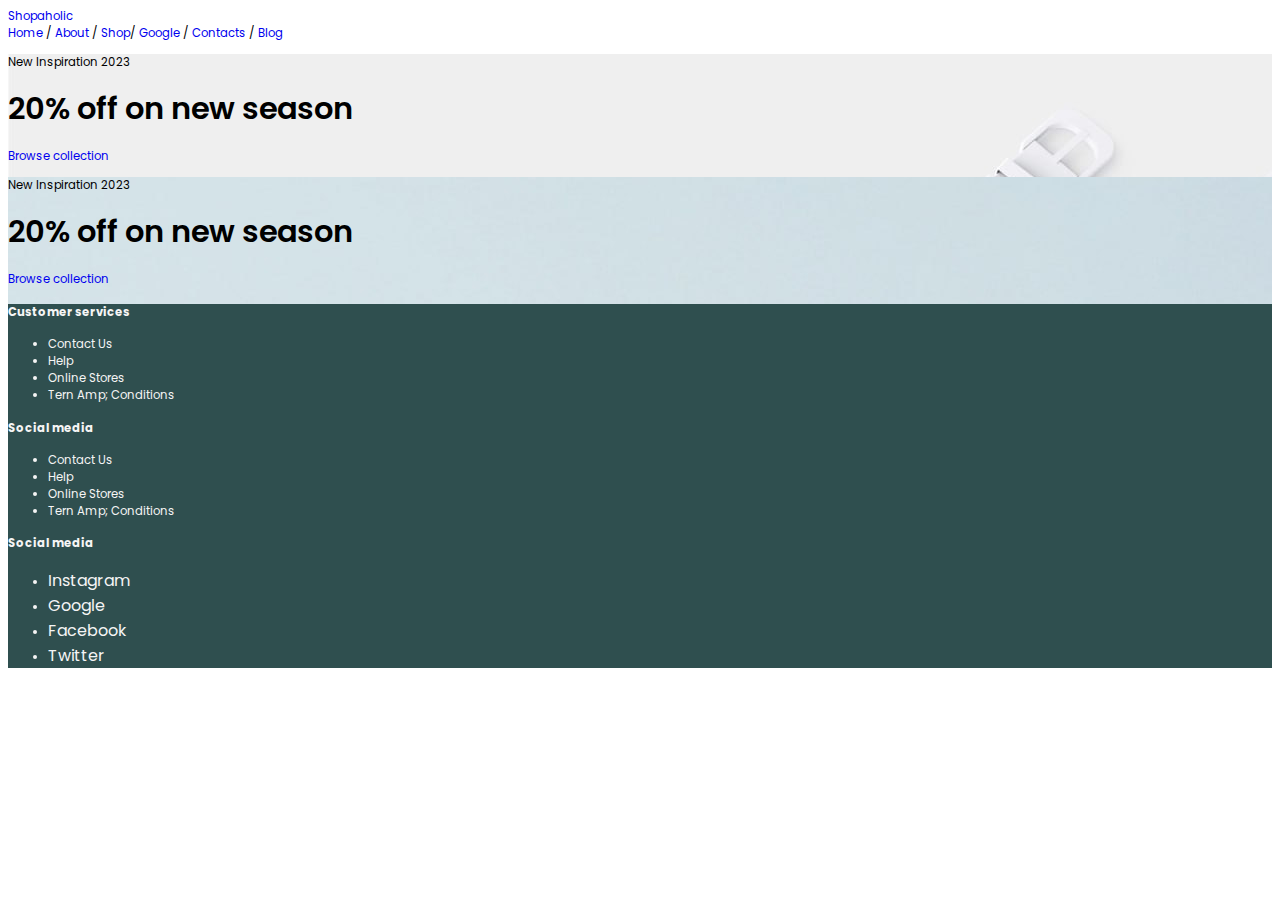
<file: index.html>
<!DOCTYPE html>
<html lang="en">
<head>
    <meta charset="UTF-8">
    <meta http-equiv="X-UA-Compatible" content="IE=edge">
    <meta name="viewport" content="width=device-width, initial-scale=1.0">
    <title>Shopaholic</title>
    <link rel="stylesheet" href="https://cdnjs.cloudflare.com/ajax/libs/font-awesome/5.9.0/css/all.min.css" integrity="sha512-q3eWabyZPc1XTCmF+8/LuE1ozpg5xxn7iO89yfSOd5/oKvyqLngoNGsx8jq92Y8eXJ/IRxQbEC+FGSYxtk2oiw==" crossorigin="anonymous" referrerpolicy="no-referrer" />
    <link href="css/app.css" rel="stylesheet" >
</head>
<body>

    <!-- navigation-->
   
     
        <header class="page-header">  
            <a href="#" class="brand" >Shopaholic</a>
            <nav class="navbar">
                <a href="index.html">Home</a> /
                <a href="about.html">About</a> /
                <a href="shop.html">Shop</a>/
                <a href="https://google.com">Google</a> /
                <a href="contacts.html">Contacts</a> /
                <a href="blog.html">Blog</a> 
                     </nav>
            
            <div class="toolbar">
                <a href="#"></a>
                <a href="#"></a>
                <a href="#"></a>
               
            </div>
        </header> 
    
    </nav>
    <div class="toolbar">
        <a href="#"></a>
        <a href="#"></a>
        <a href="#"></a>
    </div>
</header> 

</nav>


<!-- hero section-->
<section class="hero" bg-cover bg-center style="background: url(images/bg1.jpg);">
    <p>New <span>Inspiration 2023 </span></p>
   <h1>20% off on new season </h1>
   <a href="shop.html">Browse collection</a>
</selection>

   <selection class="catalog" id="catalog">

    <section class="divider" bg-cover bg-center bg-fixed style="background: url(images/bg2.jpg);">
        <div class="container align-right">
        <p>New <span>Inspiration</span> 2023 </p>
       <h1>20% off on new season </h1>
       <a href="shop.html">Browse collection</a>
    </div>


</div>

</selection>
<footer class="bg-dark text-white">
    <div class="container">
        <div> 
            <div> 
            <h4> Customer services </h4>
            <ul>
            <li> Contact Us</li>
            <li> Help </li>
            <li> Online Stores </li>
            <li> Tern Amp; Conditions</li>
            </ul>

             
            </div>
           <div>
            <h4> Social media </h4>
            <ul>
            <li> Contact Us</li>
            <li> Help </li>
            <li> Online Stores </li>
            <li> Tern Amp; Conditions</li>
            </ul>
           </div>
           <div>
            <!-- social tag-->
            <h4> Social media </h4>
            <ul>
                    <li> <a href="https://instagram.com" targer="_blank"
                                class="footer-link"><i class="fab fa-instagram"></i>Instagram</a>
                    <li> <a href="https://Google.com" targer="_blank"
                                class="footer-link"><i class="fab fa-google"></i>Google</a>
                    <li> <a href="https://facebook.com" targer="_blank"
                                class="footer-link"><i class="fab fa-facebook"></i>Facebook</a>
                    <li> <a href="https://twitter.com" targer="_blank"
                                 class="footer-link"><i class="fab fa-twitter"></i>Twitter</a></ul>
          
            </ul>
           </div>
           
         
        </div>
    </div>

</footer>

</body>

</html>
</file>
<file: css/app.css>
/* */
@import url('https://fonts.googleapis.com/css2?family=Climate+Crisis&family=Poppins:ital,wght@0,300;0,400;0,500;0,600;0,700;0,800;1,200;1,300;1,400;1,500;1,600;1,700;1,800&family=Rubik+Iso&display=swap');
    html 
    {
        font-family: 'Poppins', sans-serif;
    font-size:72.5%;

    --active-color:salmon;
    --main-color: #130f40;
    
}

h1, h2 {
font-weight: 600;
line-height: 1.2;

}
h1 {
font-size: calc(1.375rem + 1.14vw);
}
.page-helder{
   color: var(--main-color);
}
.brand{

}
.navbar{

}
.toolbar{

}
.align-right{
    text right;
}
.align-left {
    text left;
}
.bg-cover { background-size: cover !important;
   
}
.bg-center{
    background-position: center center !important;
}
.bg-fixed {
    background-attachment: fixed !important;
}

.hero p span { color:vac(--active-color) 

}
.catalog{

}
#catalog{
    /* id*/
}
.bg-dark {
    background-color: darkslategrey;
}
.text-white{
    color:whitesmoke

}
.footer-link{
    color:whitesmoke;
    font-size: medium;
}
.link-unstyled{
    list-style: none;
}
*{
    text-decoration: none;
}
</file>
